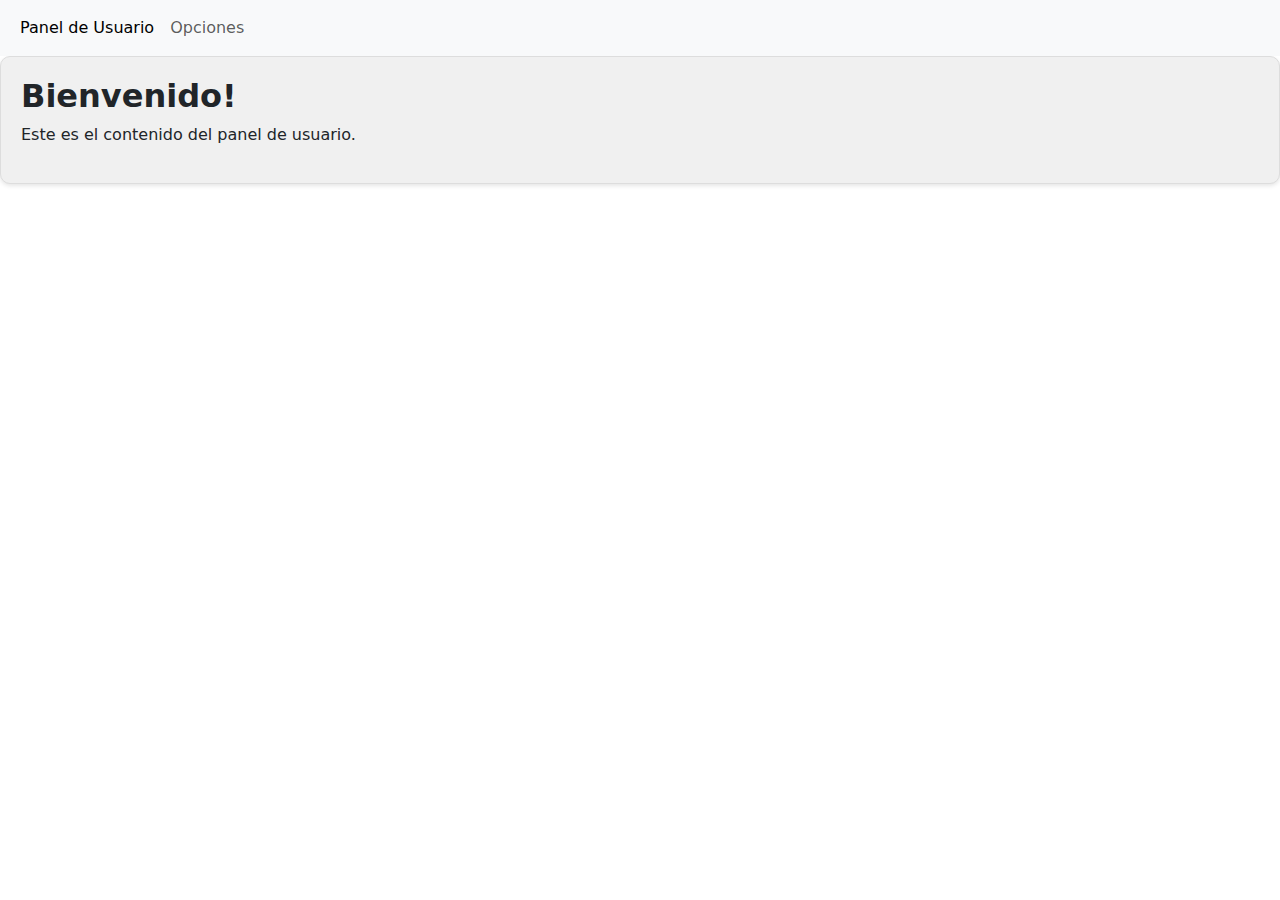
<file: p01/proyec/index.html>
<!DOCTYPE html>
<html lang="es">
<head>
    <meta charset="UTF-8">
    <meta name="viewport" content="width=device-width, initial-scale=1.0">
    <title>Panel de Usuario</title>
    <link href="https://cdn.jsdelivr.net/npm/bootstrap@5.3.3/dist/css/bootstrap.min.css" rel="stylesheet" integrity="sha384-QWTKZyjpPEjISv5WaRU9OFeRpok6YctnYmDr5pNlyT2bRjXh0JMhjY6hW+ALEwIH" crossorigin="anonymous">
    <link rel="stylesheet" href="styles.css">
</head>
<body>
    <nav class="navbar navbar-expand-lg navbar-light bg-light">
        <div class="container-fluid">
            <button class="navbar-toggler" type="button" data-bs-toggle="collapse" data-bs-target="#navbarSupportedContent" aria-controls="navbarSupportedContent" aria-expanded="false" aria-label="Toggle navigation">
                <span class="navbar-toggler-icon"></span>
            </button>
            <div class="collapse navbar-collapse" id="navbarSupportedContent">
                <ul class="navbar-nav me-auto mb-2 mb-lg-0">
                    <li class="nav-item">
                        <a class="nav-link active" aria-current="page" href="#">Panel de Usuario</a>
                    </li>
                    <li class="nav-item">
                        <a class="nav-link" href="#">Opciones</a>
                    </li>
                </ul>
            </div>
        </div>
    </nav>
    <main>
        <!-- Contenido del panel de usuario -->
        <section id="panel-user">
            <h2>Bienvenido!</h2>
            <p>Este es el contenido del panel de usuario.</p>
        </section>
    </main>
    <script src="https://cdn.jsdelivr.net/npm/bootstrap@5.3.3/dist/js/bootstrap.bundle.min.js" integrity="sha384-YvpcrYf0tY3lHB60NNkmXc5s9fDVZLESaAA55NDzOxhy9GkcIdslK1eN7N6jIeHz" crossorigin="anonymous"></script>
    <script src="script.js"></script>
</body>
</html>
</file>
<file: p01/proyec/styles.css>
#panel-user {
    background-color: #f0f0f0;
    padding: 20px;
    border: 1px solid #ddd;
    border-radius: 10px;
    box-shadow: 0 2px 4px rgba(0, 0, 0, 0.1);
}

#panel-user h2 {
    font-weight: bold;
    margin-top: 0;
}

#panel-user p {
    font-size: 16px;
}
</file>
